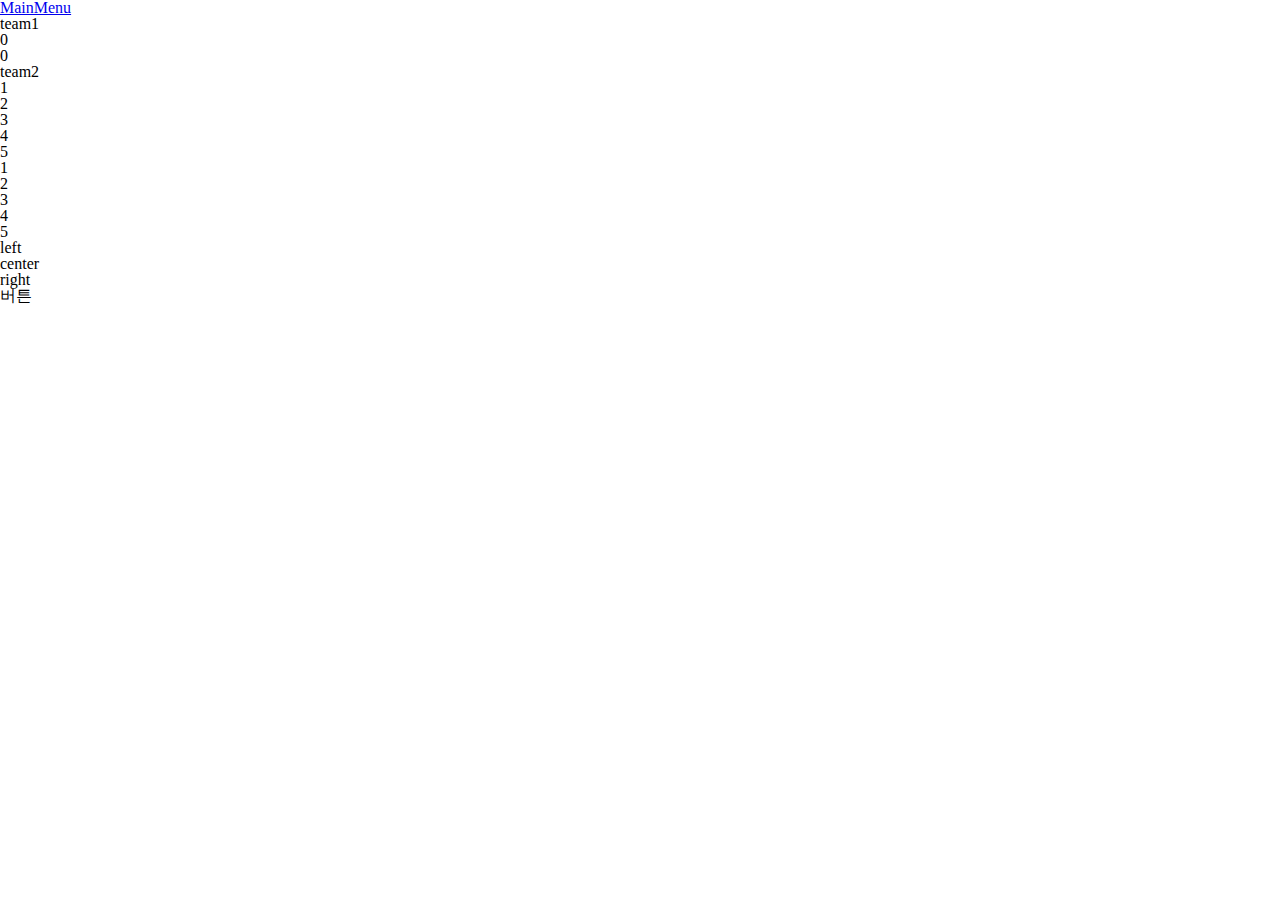
<file: HTML/lee/골대.html>
<!DOCTYPE html>
<html lang="en">
<head>
    <meta charset="UTF-8">
    <meta http-equiv="X-UA-Compatible" content="IE=edge">
    <meta name="viewport" content="width=device-width, initial-scale=1.0">
    <title>Document</title>
    <link rel="stylesheet" href="../../CSS/lee/goalkeeper.css">



    <!-- <style>
           @import "../../CSS/lee/common.css";

           body{
            width: 100%;
            height: 1200px;
            border: solid 1px;
           }

           section{
            width: 70%;
            height: 500px;
            margin: 0 auto;
            background-image: url(../../img/lee/제목\ 없음.jpg);
            background-repeat: no-repeat;    
            background-size: 100%;
        }

           /* 메인메뉴 */
           section #MainMenu{
            width: 10%;
            float:left;
            padding : 1% 1%;
            color: white;
        
           }

           /* 팀 점수 */
           section #teambar{
            display: flex;
            width: 50%;
            margin-left: 25%;
            padding: 2% 1.5%;
            border: 1px solid white;

           }
           section #teambar li{
            margin-left: 13%;
            
           }
           section #teambar li:nth-child(1){
            color: red;
            
           }

           section #teambar li:nth-child(4){
            color:  rgb(240, 117, 240);
            
           }
           section #teambar .teamname{

           }
          
           section #teambar .score{
            color: white;
            font-size: 1.2em;
        }
        section #teambar .score:nth-child(2){
            color: red;
            
        }
        section #teambar .score:nth-child(3){
            color:  rgb(240, 117, 240);
            
        }
           section #teambar li:nth-child(2){
           }
        /* 방향선정 */
           section #direction{
            border: 2px white solid;
            width: 55%;
            margin: 14% auto;
           }
           section #direction li{
            border: 3px solid red;
            width: 29%;
            height: 100px;
            float: left;
            margin-left: 2%;
        }

           /* 남은횟수 */
           section #chance {
            display: flex;
            width: 30%;
            margin-left: 35.5%;
            padding: 1% 0;
            border: 1px solid white;
            
        }
           section #chance #t1chance{
            width: 40%;
           }
           section #chance #t2chance{
            width: 40%;
            margin-left: 30%;
        }
        section #chance li {
            float: left;
            border: 1px solid brown;
            margin-left: 5%;
            
        }

        /* 키퍼 */
        section #goalkeeper{
            border: 1px white solid;
            width: 10%;
            height: 180px;
            margin: 25% 45.5%;
            background: #000;
            background: url(https://search.pstatic.net/common/?src=http%3A%2F%2Fimgnews.naver.net%2Fimage%2F119%2F2019%2F09%2F17%2F0002352486_001_20190917083623536.jpg&type=a340);
            background-position: center;
            position:absolute;
            bottom: 12%;
            right: -0.5%;

            
        }
        
        /* 예비버튼 */
        section #button{
            border: solid 5px yellow;
            width: 5%;
        }

        /* 키퍼이동 좌 */

        .b1{
            animation-name: left;
            animation-duration: 1s;
            
        }
        @keyframes left {
            0%  {right: 1%;}
            10%  {right: 2%;}
            20%  {right: 3%;}
            30%  {right: 4%;}
            40%  {right: 5%;}
            50%  {right: 6%;}
            60%  {right: 7%;}
            70%  {right: 8%;}
            80%  {right: 9%;}
            90%  {right: 10%;}
            100%  {right: 11%;}
            }

        /* 키퍼이동 중 */
        .b2{
            animation-name: center;
            animation-duration: 1s;
            
        }
        @keyframes center {
            0%  {bottom: 100%;}
            50%  {bottom: 101%;}
            100%  {bottom: 102%;}
            
            }

            /* 키퍼이동 우 */
            .b3{
            animation-name: right;
            animation-duration: 1s;
            
        }
        @keyframes right {
            0%  {left: 1%;}
            10%  {left: 2%;}
            20%  {left: 3%;}
            30%  {left: 4%;}
            40%  {left: 5%;}
            50%  {left: 6%;}
            60%  {left: 7%;}
            70%  {left: 8%;}
            80%  {left: 9%;}
            90%  {left: 10%;}
            100%  {left: 11%;}
            }
    </style> -->

     
</head>
<body>
    <!-- <section class="clearfix" > -->

        <!-- 메인메뉴 -->
        <ul id="MainMenu">
            <a href="../../GameStart/gameStart.html">MainMenu</a>
        </ul>
        
        <!-- 팀 점수 -->
        <ul id="teambar" >
            <li id="team1" class="teamname">team1</li>
            <li class="score" id="team1score">0</li>
            <li class="score" id="team2score">0</li>
            <li id="team2" class="teamname">team2</li>
        </ul>

        
        <!-- 남은 횟수 -->
        <div id="chance" >
            <ul id="t1chance">
                <li class="t1">1</li>
                <li class="t1">2</li>
                <li class="t1">3</li>
                <li class="t1">4</li>
                <li class="t1">5</li>
            </ul>
            <ul id="t2chance">
                <li class="t2">1</li>
                <li class="t2">2</li>
                <li class="t2">3</li>
                <li class="t2">4</li>
                <li class="t2">5</li>
            </ul>
        </div>
        <!-- 방향선정 -->
        <ul id="direction" >
            <li id="left">left</li>
            <li id="center">center</li>
            <li id="right">right</li>
        </ul>

        <!-- 키퍼 -->
        <div id="goalkeeper"></div>

        <!-- 예비 클릭 -->
        <div id="button">버튼</div>
    <!-- </section> -->


    <script src="../../JS/lee/goalkeeper.js"></script>
</body>
</html>
</file>
<file: CSS/lee/goalkeeper.css>
@import "../lee/common.css";
</file>
